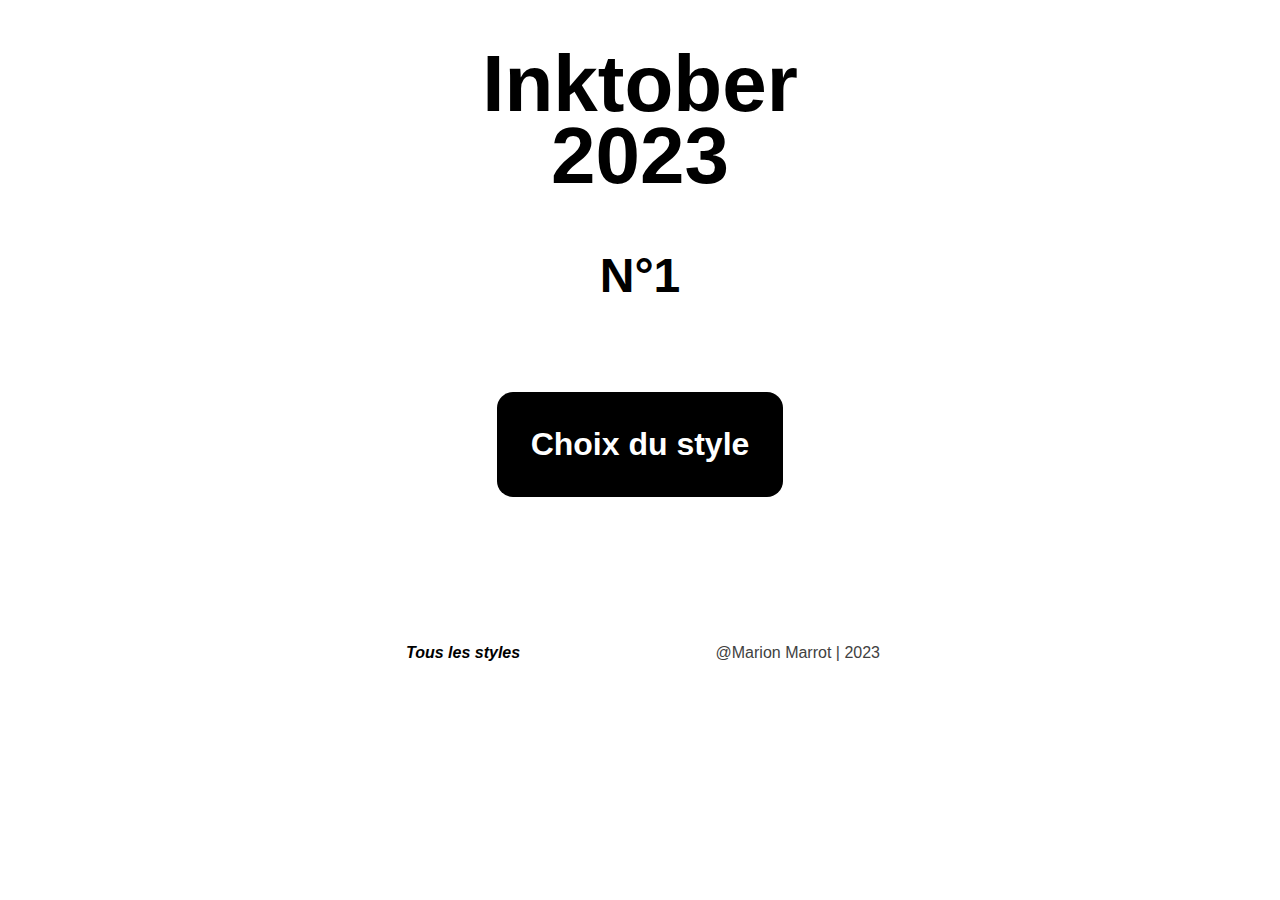
<file: index.html>
<!DOCTYPE html>
<html lang="fr">
  <head>
    <meta charset="utf-8" />
    <meta name="viewport" content="width=device-width, initial-scale=1.0" />
    <title>Inktober | 2023</title>
    <link rel="stylesheet" href="css/style.css" />
    <link rel="shortcut icon" type="png" href="./médias/fav-icon.png" />
  </head>
  <body>
    <main class="accueil">
      <h1>Inktober 2023</h1>
      <h2>N°1 <span id="nom-style"></span></h2>
      <div id="image-style" class="invisible"></div>
      <button id="btn-selection">Choix du style</button>
    </main>
    <footer>
      <button class="btn-galerie">
        <a href="galerie.html">Tous les styles</a>
      </button>
      <p class="copyright">@Marion Marrot | 2023</p>
    </footer>
    <script src="./js/script.js"></script>
  </body>
</html>
</file>
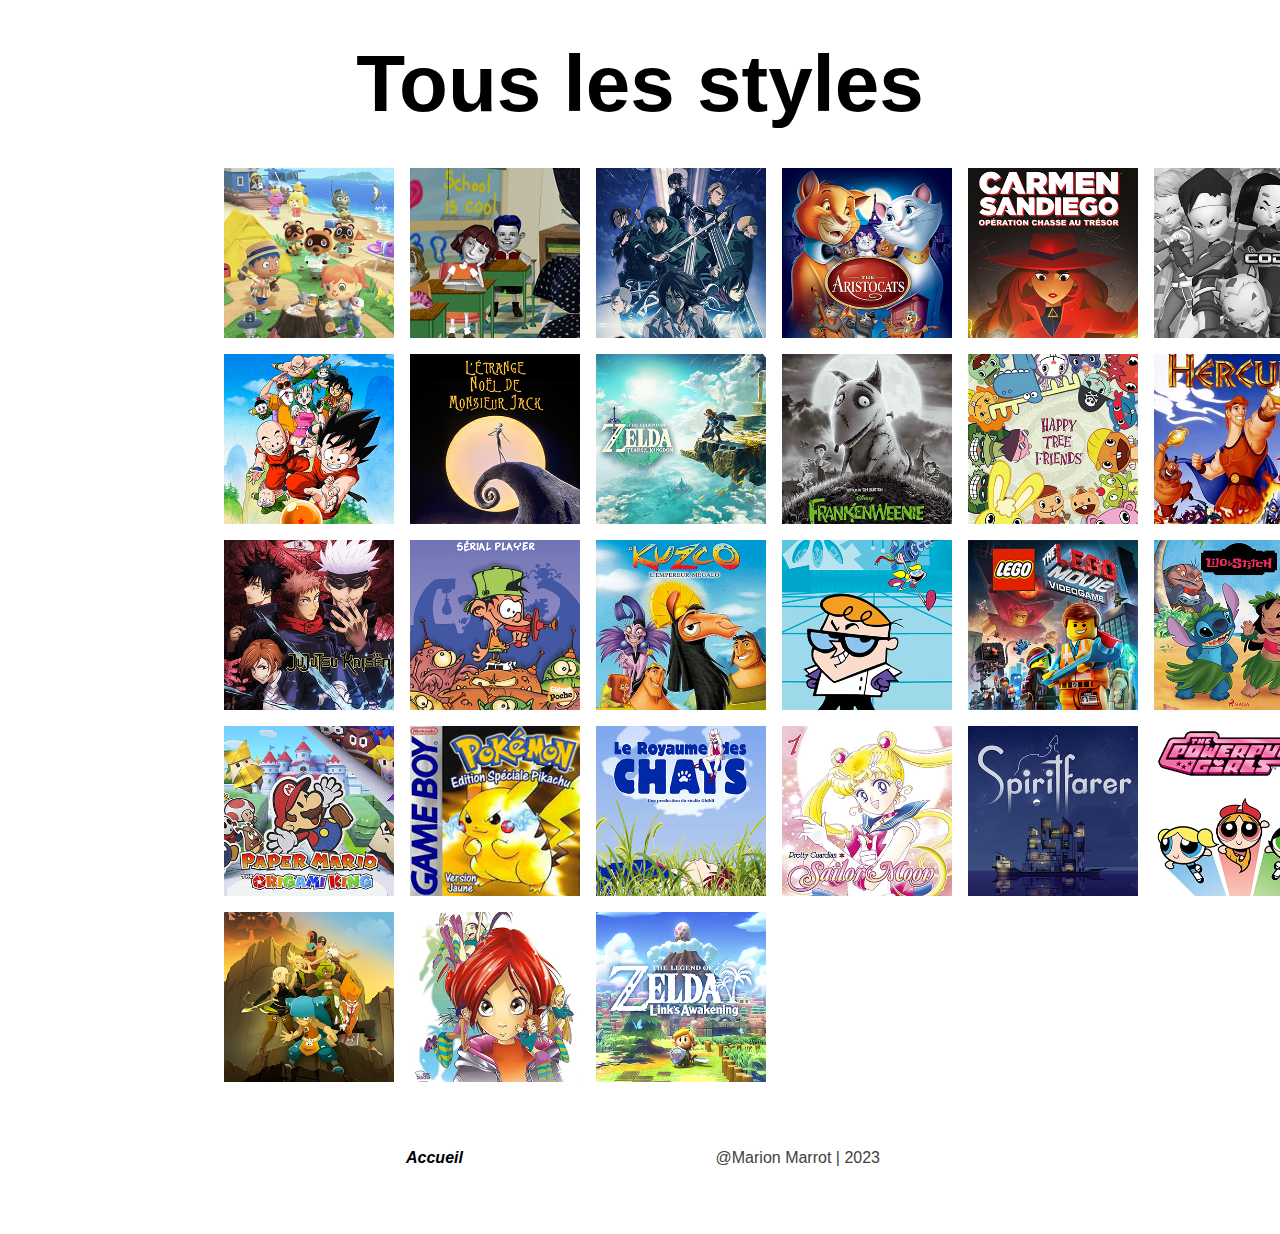
<file: galerie.html>
<!DOCTYPE html>
<html lang="fr">
  <head>
    <meta charset="utf-8" />
    <meta name="viewport" content="width=device-width, initial-scale=1.0" />
    <title>Tous les styles</title>
    <link rel="stylesheet" href="css/style.css" />
  </head>
  <body>
    <main>
      <h1>Tous les styles</h1>
      <div class="galerie">
        <img
          src="./médias/acnh.png"
          alt="couverture animal crossing new horizon"
          class="galerie-01"
        />
        <!--  -->
        <img
          src="./médias/angela-anaconda.png"
          alt="couverture animal crossing new horizon"
          class="galerie-02"
        />
        <!--  -->
        <img
          src="./médias/aot.png"
          alt="couverture animal crossing new horizon"
          class="galerie-03"
        />
        <!--  -->
        <img
          src="./médias/aristochats.png"
          alt="couverture animal crossing new horizon"
          class="galerie-04"
        />
        <!--  -->
        <img
          src="./médias/carmen-sandiego.png"
          alt="couverture animal crossing new horizon"
          class="galerie-05"
        />
        <!--  -->
        <img
          src="./médias/code-lyoko.png"
          alt="couverture animal crossing new horizon"
          class="galerie-06"
        />
        <!--  -->
        <img
          src="./médias/danganronpa.png"
          alt="couverture animal crossing new horizon"
          class="galerie-07"
        />
        <!--  -->
        <img
          src="./médias/dragonball.png"
          alt="couverture animal crossing new horizon"
          class="galerie-08"
        />
        <!--  -->
        <img
          src="./médias/etrange-noel-mr-jack.png"
          alt="couverture animal crossing new horizon"
          class="galerie-09"
        />
        <!--  -->
        <img
          src="./médias/zelda-totk.png"
          alt="couverture animal crossing new horizon"
          class="galerie-10"
        />
        <!--  -->
        <img
          src="./médias/Frankenweenie.png"
          alt="couverture animal crossing new horizon"
          class="galerie-11"
        />
        <!--  -->
        <img
          src="./médias/happy-tree-friends.png"
          alt="couverture animal crossing new horizon"
          class="galerie-12"
        />
        <!--  -->
        <img
          src="./médias/hercule.png"
          alt="couverture animal crossing new horizon"
          class="galerie-13"
        />
        <!--  -->
        <img
          src="./médias/hilda.png"
          alt="couverture animal crossing new horizon"
          class="galerie-14"
        />
        <!--  -->
        <img
          src="./médias/jujutsu-kaisen.png"
          alt="couverture animal crossing new horizon"
          class="galerie-15"
        />
        <!--  -->
        <img
          src="./médias/kid-paddle.png"
          alt="couverture animal crossing new horizon"
          class="galerie-16"
        />
        <!--  -->
        <img
          src="./médias/kuzco.png"
          alt="couverture animal crossing new horizon"
          class="galerie-17"
        />
        <!--  -->
        <img
          src="./médias/laboratoire-dexter.png"
          alt="couverture animal crossing new horizon"
          class="galerie-18"
        />
        <!--  -->
        <img
          src="./médias/lego.png"
          alt="couverture animal crossing new horizon"
          class="galerie-19"
        />
        <!--  -->
        <img
          src="./médias/lilo-stitch.png"
          alt="couverture animal crossing new horizon"
          class="galerie-20"
        />
        <!--  -->
        <img
          src="./médias/octopath-traveler.png"
          alt="couverture animal crossing new horizon"
          class="galerie-21"
        />
        <!--  -->
        <img
          src="./médias/paper-mario.png"
          alt="couverture animal crossing new horizon"
          class="galerie-22"
        />
        <!--  -->
        <img
          src="./médias/pokemon-jaune.png"
          alt="couverture animal crossing new horizon"
          class="galerie-23"
        />
        <!--  -->
        <img
          src="./médias/royaume-des-chats.png"
          alt="couverture animal crossing new horizon"
          class="galerie-24"
        />
        <!--  -->
        <img
          src="./médias/sailor-moon.png"
          alt="couverture animal crossing new horizon"
          class="galerie-25"
        />
        <!--  -->
        <img
          src="./médias/spiritfarer.png"
          alt="couverture animal crossing new horizon"
          class="galerie-26"
        />
        <!--  -->
        <img
          src="./médias/super-nanas.png"
          alt="couverture animal crossing new horizon"
          class="galerie-27"
        />
        <!--  -->
        <img
          src="./médias/totally-spies.png"
          alt="couverture animal crossing new horizon"
          class="galerie-28"
        />
        <!--  -->
        <img
          src="./médias/wakfu.png"
          alt="couverture animal crossing new horizon"
          class="galerie-29"
        />
        <!--  -->
        <img
          src="./médias/witch.png"
          alt="couverture animal crossing new horizon"
          class="galerie-30"
        />
        <!--  -->
        <img
          src="./médias/zelda-links-awakening.png"
          alt="couverture animal crossing new horizon"
          class="galerie-31"
        />
      </div>
    </main>
    <footer>
      <button class="btn-galerie"><a href="index.html">Accueil</a></button>
      <p class="copyright">@Marion Marrot | 2023</p>
    </footer>
    <script src="./js/script.js"></script>
  </body>
</html>
</file>
<file: css/style.css>
:root {
  --sombre: #000000;
  --medium: #414141;
  --claire: #ffffff;
  --primaire-claire: #46b472;
  --primaire-foncee: #1c4a2e;
  /*  */
  --taille-xs: 1rem;
  --taille-s: 2rem;
  --taille-m: 3rem;
  --taille-l: 4rem;
  --taille-xl: 5rem;
}
*,
*:before,
*:after {
  box-sizing: border-box;
}
body {
  margin: 0;
  line-height: 1.5;
  /*  */
  font-family: "IBM Plex Serif", sans-serif;
}
a {
  text-decoration: none;
  color: var(--sombre);
}
/* ------------------------------------------------------ Accueil------------------------------------------------------------------------------------------------- */
/* ------------------------------------------------------ MAIN-------------------------------------------- */
main.accueil {
  /*  */
  max-width: 36rem;
  margin: auto;
}

/* 



TITRES



*/
h1 {
  font-weight: 700;
  font-size: var(--taille-xl);
  text-align: center;
  line-height: 0.9;
  /*  */
  margin: var(--taille-m);
  /*  */
  grid-area: 1;
}
h2 {
  font-weight: 700;
  font-size: var(--taille-m);
  text-align: center;
  /*  */
  margin: auto;
  /*  */
  grid-area: 2;
}
/* 



BOUTONS



*/
button {
  display: block;
  /* */
  font-family: "IBM Plex Serif", sans-serif;
}
button:hover {
  cursor: pointer;
}
/* 


Bouton de sélection


*/
#btn-selection {
  margin-top: var(--taille-xl);
  margin-bottom: var(--taille-xl);
  margin-left: auto;
  margin-right: auto;
  /*  */
  background-color: var(--sombre);
  border-color: rgba(0, 0, 0, 0);
  border-radius: var(--taille-xs);
  padding: var(--taille-s);
  /*  */
  font-size: var(--taille-s);
  font-weight: 700;
  color: var(--claire);
  /*  */
  grid-area: 3;
}
#btn-selection:hover {
  background-color: var(--medium);
}
#btn-selection:active {
  background-color: var(--claire);
  border-color: rgba(0, 0, 0, 1);
  color: var(--sombre);
}
.invisible {
  display: none;
}
/* 


Bouton vers la galerie


*/
.btn-galerie {
  border: none;
  background-color: transparent;
  /*  */
  font-style: italic;
  font-weight: 700;
  font-size: var(--taille-xs);
}
/* 


Image style 


*/
div#image-style {
  height: 325px;
  width: 325px;
  /*  */
  /*  */
  margin: auto;
}
.image-style {
  display: inline-block;
  margin: auto;
  width: 325px;
  object-fit: cover;
  aspect-ratio: 1;
  /*  */
  border: 5px solid var(--sombre);
}
/* ------------------------------------------------------ FOOTER -------------------------------------------- */

footer {
  display: flex;
  align-items: center;
  justify-content: space-between;
  /*  */
  padding: var(--taille-m);
  /*  */
  max-width: 36rem;
  margin: auto;
}
p.copyright {
  color: var(--medium);
}

/* ------------------------------------------------------ Galerie------------------------------------------------------------------------------------------------- */
div.galerie {
  display: grid;
  grid-template-areas:
    "01 02 03 04 05 06 07"
    "08 09 10 11 12 13 14"
    "15 16 17 18 19 20 21"
    "22 23 24 25 26 27 28"
    "29 30 31 . . . .";
  /*  */
  max-width: 65vw;
  margin: auto;
  /*  */
  gap: var(--taille-xs);
}
div.galerie > img {
  display: inline-block;
  max-width: 170px;
  aspect-ratio: 1;
  object-fit: cover;
}
/* Styles sélectionnés */
.galerie-06 {
  filter: grayscale(100%);
}
</file>
